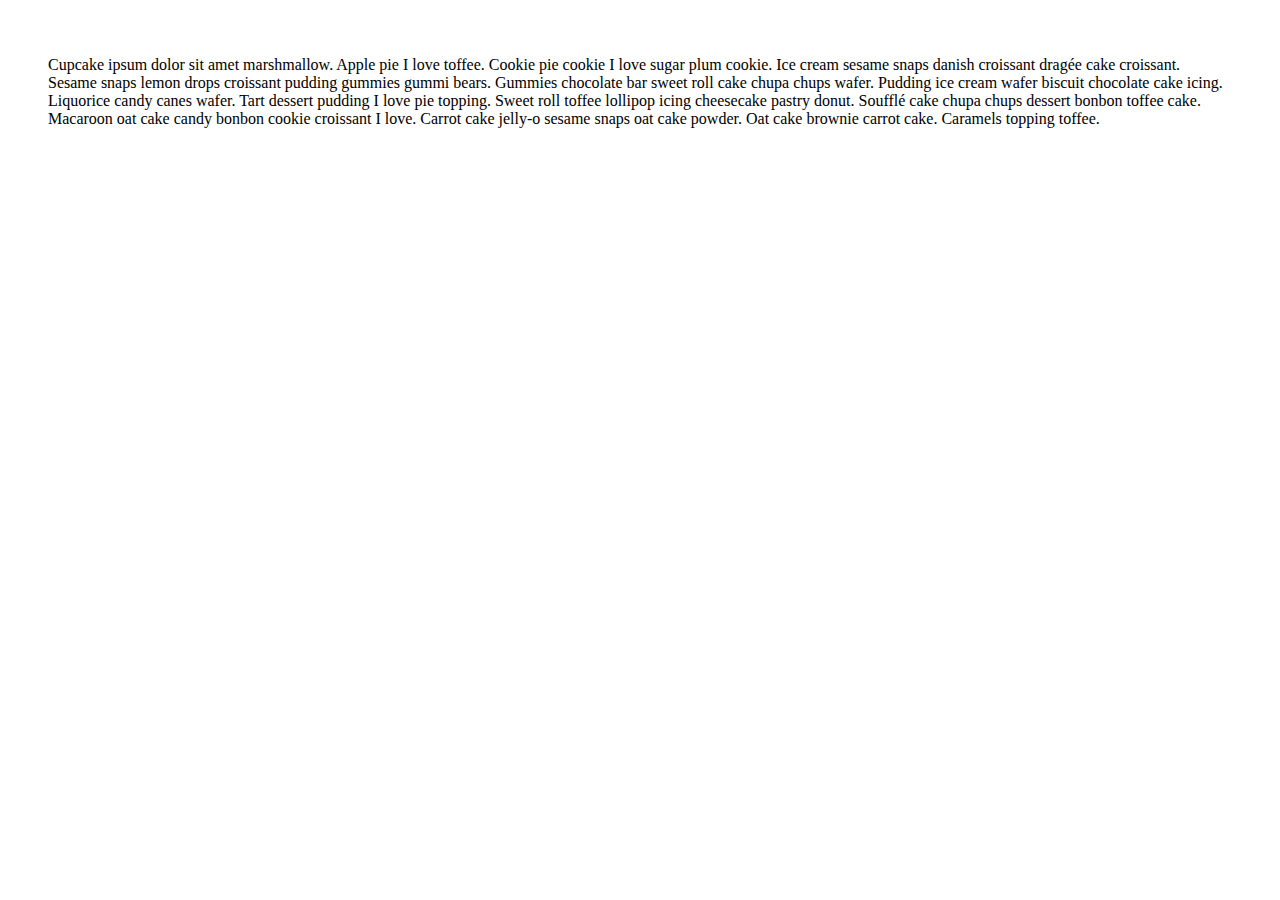
<file: session_i/home-classroom-work/01-classroom-box-model-mixin/index.html>
<!DOCTYPE html>
<html lang="en">
  <head>
    <meta charset="UTF-8" />
    <meta name="viewport" content="width=device-width, initial-scale=1.0" />
    <meta http-equiv="X-UA-Compatible" content="ie=edge" />
    <link rel="stylesheet" href="./sass-files/index.css" />
    <title>Document</title>
  </head>
  <body>
    <div class="box-model">
      <p>
        Cupcake ipsum dolor sit amet marshmallow. Apple pie I love toffee.
        Cookie pie cookie I love sugar plum cookie. Ice cream sesame snaps
        danish croissant dragée cake croissant. Sesame snaps lemon drops
        croissant pudding gummies gummi bears. Gummies chocolate bar sweet roll
        cake chupa chups wafer. Pudding ice cream wafer biscuit chocolate cake
        icing. Liquorice candy canes wafer. Tart dessert pudding I love pie
        topping. Sweet roll toffee lollipop icing cheesecake pastry donut.
        Soufflé cake chupa chups dessert bonbon toffee cake. Macaroon oat cake
        candy bonbon cookie croissant I love. Carrot cake jelly-o sesame snaps
        oat cake powder. Oat cake brownie carrot cake. Caramels topping toffee.
      </p>
    </div>
  </body>
</html>
</file>
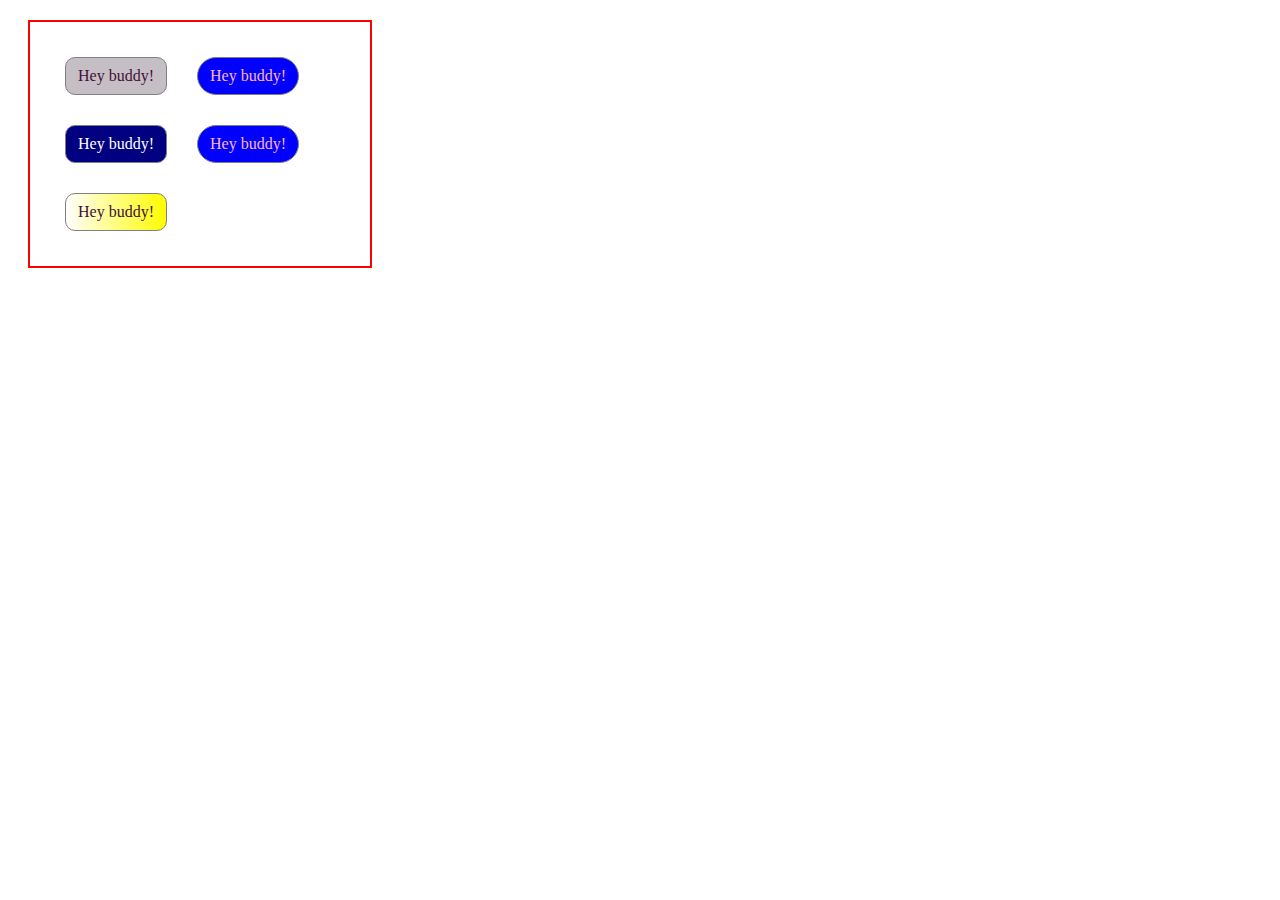
<file: session_i/home-classroom-work/01-home-sass-extend-buttons/index.html>
<!DOCTYPE html>
<html lang="en">
  <head>
    <meta charset="UTF-8" />
    <meta name="viewport" content="width=device-width, initial-scale=1.0" />
    <meta http-equiv="X-UA-Compatible" content="ie=edge" />
    <link rel="stylesheet" href="./sass-files/index.css" />
    <title>Document</title>
  </head>
  <body>
    <div class="box-model">
      <button class="btn">Hey buddy!</button>
      <button class="btn-blueberry_pinacolada">Hey buddy!</button>
      <button class="btn-auto_text_color">Hey buddy!</button>
      <button class="btn-blueberry_pinacolada">Hey buddy!</button>
      <button class="btn-theme">Hey buddy!</button>
    </div>
  </body>
</html>
</file>
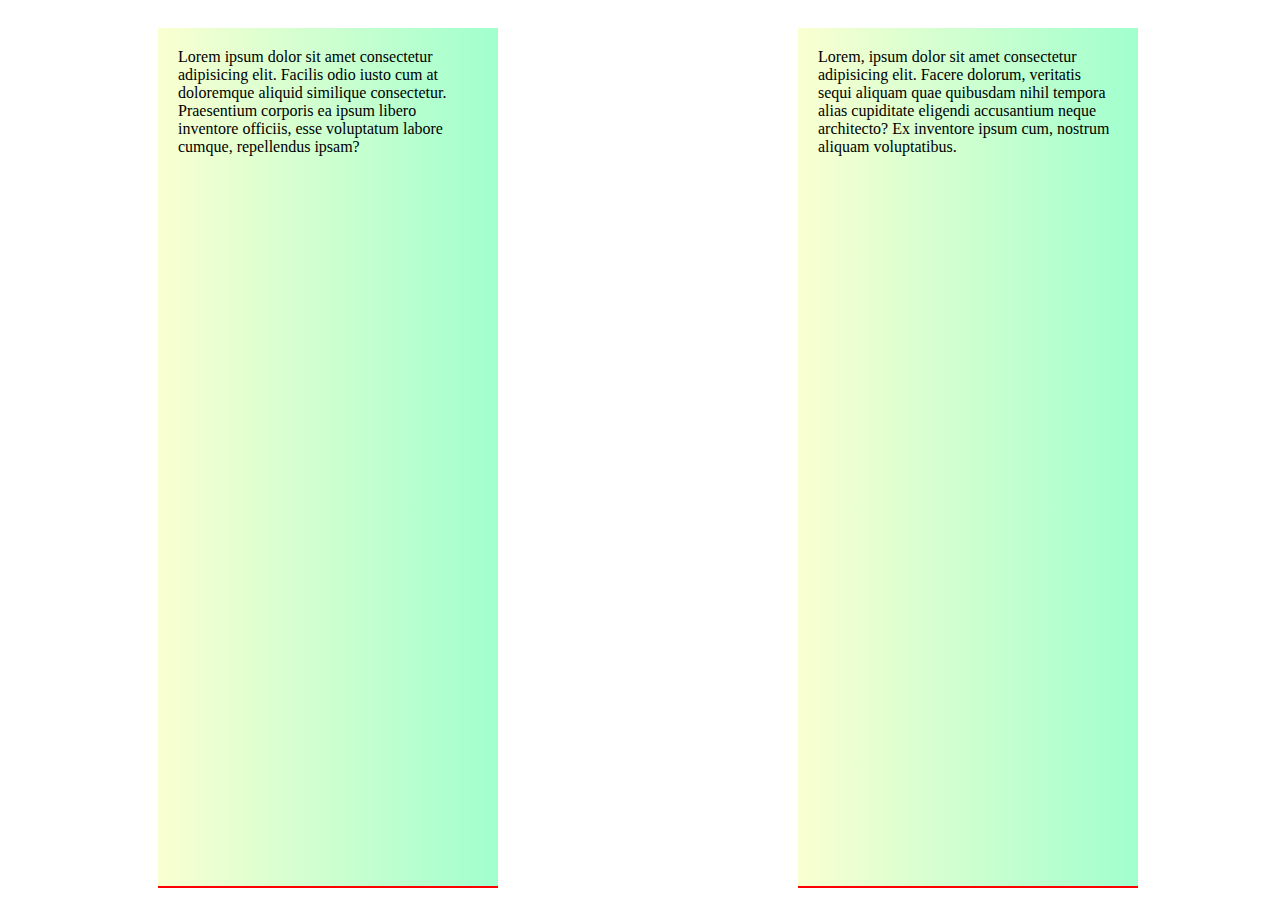
<file: session_i/home-classroom-work/02-classroom-custom-based-cards/index.html>
<!DOCTYPE html>
<html lang="en">
  <head>
    <meta charset="UTF-8" />
    <meta name="viewport" content="width=device-width, initial-scale=1.0" />
    <meta http-equiv="X-UA-Compatible" content="ie=edge" />
    <link rel="stylesheet" href="./sass-files/index.css" />
    <title>Document</title>
  </head>
  <body>
    <div class="cards">
      <div class="card">
        Lorem ipsum dolor sit amet consectetur adipisicing elit. Facilis odio
        iusto cum at doloremque aliquid similique consectetur. Praesentium
        corporis ea ipsum libero inventore officiis, esse voluptatum labore
        cumque, repellendus ipsam?
      </div>
      <div class="card">
        Lorem, ipsum dolor sit amet consectetur adipisicing elit. Facere
        dolorum, veritatis sequi aliquam quae quibusdam nihil tempora alias
        cupiditate eligendi accusantium neque architecto? Ex inventore ipsum
        cum, nostrum aliquam voluptatibus.
      </div>
      <!-- <div class="card-enabled">
        Lorem, ipsum dolor sit amet consectetur adipisicing elit. Facere
        dolorum, veritatis sequi aliquam quae quibusdam nihil tempora alias
        cupiditate eligendi accusantium neque architecto? Ex inventore ipsum
        cum, nostrum aliquam voluptatibus.
      </div> -->
    </div>
  </body>
</html>
</file>
<file: session_i/home-classroom-work/01-classroom-box-model-mixin/sass-files/index.css>
/**
    01. Take the properties from the first exercise and create a box model mixin.
    Reuse the mixin to create a box with a text paragraph
*/
.box-model {
  margin: 20px;
  border: none;
  padding: 20px;
  width: unset;
  height: unset;
}
/*# sourceMappingURL=index.css.map */
</file>
<file: session_i/home-classroom-work/01-home-sass-extend-buttons/sass-files/index.css>
/**
    01. Create a button mixin that includes the box model mixin previously created, a color mixin that contains background color and text color,
        a rounded corner mixin to add rounded corners and some default properties.
        Extend the mixin using @extend and create themes for the button.
        Create themes using @if, define a $context variable and change the theme based on the context.
*/
@import url("https://fonts.googleapis.com/css?family=Poppins:400,700&display=swap");
.box-model {
  margin: 20px;
  border: 2px solid red;
  padding: 20px;
  width: 300px;
  height: auto;
  display: -webkit-box;
  display: -ms-flexbox;
  display: flex;
  -ms-flex-wrap: wrap;
      flex-wrap: wrap;
}

.box-model button {
  margin: 15px;
}

.btn, .btn-theme {
  display: inline-block;
  font-family: "Fredoka One", cursive;
  font-weight: 400;
  color: black;
  background-color: #c0a1a1;
  border: 1px solid grey;
  text-align: center;
  vertical-align: middle;
  -webkit-transition: all 0.5s ease-in-out;
  transition: all 0.5s ease-in-out;
  padding: 0.375rem 0.75rem;
  font-size: 1rem;
  line-height: 1.5;
  background-color: #c5bec4;
  color: #440e38;
  border-radius: 10px;
}

.btn:hover, .btn-theme:hover {
  background-color: #7c6e7a;
  color: #440e38;
}

.btn-blueberry_pinacolada {
  display: inline-block;
  font-family: "Fredoka One", cursive;
  font-weight: 400;
  color: black;
  background-color: #c0a1a1;
  border: 1px solid grey;
  text-align: center;
  vertical-align: middle;
  -webkit-transition: all 0.5s ease-in-out;
  transition: all 0.5s ease-in-out;
  padding: 0.375rem 0.75rem;
  font-size: 1rem;
  line-height: 1.5;
  background-color: blue;
  color: lightpink;
  border-radius: 30px;
}

.btn-blueberry_pinacolada:hover {
  background-color: #000066;
  color: lightpink;
}

.btn-auto_text_color {
  display: inline-block;
  font-family: "Fredoka One", cursive;
  font-weight: 400;
  color: black;
  background-color: #c0a1a1;
  border: 1px solid grey;
  text-align: center;
  vertical-align: middle;
  -webkit-transition: all 0.5s ease-in-out;
  transition: all 0.5s ease-in-out;
  padding: 0.375rem 0.75rem;
  font-size: 1rem;
  line-height: 1.5;
  background-color: navy;
  color: #fff;
  border-radius: 10px;
}

.btn-auto_text_color:hover {
  background-color: black;
  color: #fff;
}

.btn-theme {
  background: #fffc00;
  /* fallback for old browsers */
  /* Chrome 10-25, Safari 5.1-6 */
  background: -webkit-gradient(linear, left top, right top, from(#ffffff), to(#fffc00));
  background: linear-gradient(to right, #ffffff, #fffc00);
  /* W3C, IE 10+/ Edge, Firefox 16+, Chrome 26+, Opera 12+, Safari 7+ */
}
/*# sourceMappingURL=index.css.map */
</file>
<file: session_i/home-classroom-work/02-classroom-custom-based-cards/sass-files/index.css>
/**
    02. Create a small card layout based on a $context variable using @if.
    Based on the $context you should change the layout type from disabled (displaying a grayed out layout) to enabled 
    (displaying a colorful, bottom red bordered, black texted card).
    Reuse the box model mixin previously created.
*/
@import url("https://fonts.googleapis.com/css?family=Poppins:400,700&display=swap");
.cards {
  -webkit-box-sizing: border-box;
          box-sizing: border-box;
  width: 100vw;
  height: 100vh;
  display: -ms-grid;
  display: grid;
  -ms-grid-columns: (1fr)[2];
      grid-template-columns: repeat(2, 1fr);
  -ms-grid-rows: auto;
      grid-template-rows: auto;
}

.cards .card {
  margin: 20px;
  border: 2px solid red;
  padding: 20px;
  width: 300px;
  height: auto;
  background: #a1ffce;
  /* fallback for old browsers */
  /* Chrome 10-25, Safari 5.1-6 */
  background: -webkit-gradient(linear, left top, right top, from(#faffd1), to(#a1ffce));
  background: linear-gradient(to right, #faffd1, #a1ffce);
  /* W3C, IE 10+/ Edge, Firefox 16+, Chrome 26+, Opera 12+, Safari 7+ */
  border: none;
  border-bottom: 2px solid red;
  -ms-grid-column-align: center;
      justify-self: center;
}
/*# sourceMappingURL=index.css.map */
</file>
